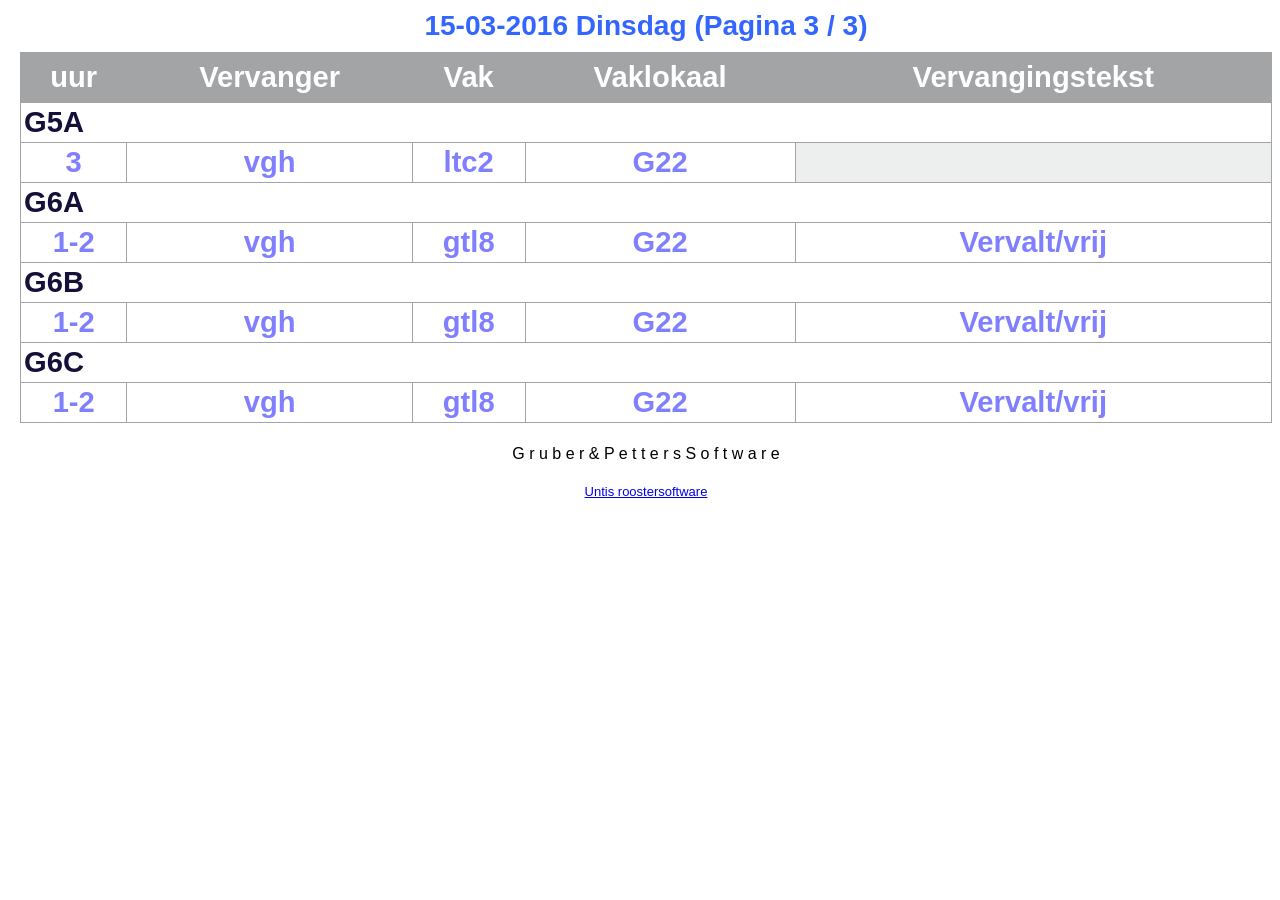
<file: OSG Piter Jelles.html>
<!-- saved from url=(0051)http://www3.pj.nl/gym_info_leerlingen/subst_002.htm -->
<html><script id="tinyhippos-injected">if (window.top.ripple) { window.top.ripple("bootstrap").inject(window, document); }</script><head><meta http-equiv="Content-Type" content="text/html; charset=windows-1252">
<title>OSG Piter Jelles</title>

<style type="text/css">

body { margin-top: 0px; margin-left: 20px; margin-right: 20px
background: white; color: black; font: 135% Arial, Helvetica, sans-serif; }

h1 { color: white; font-size: 135%; font-weight: normal;}
h1 strong { font-size: 135%; font-weight: normal; }
h2 { font-size: 135%;}

h1, h2 { margin: 0; padding: 0;}

th { background: #A2A4A6; color: #ffffff; }
table.mon_list th, td { padding: 8px 4px;}


.mon_title 
{ 
	color: #3366FF;
	font-weight: bold;
	font-size: 130%; 
	clear: both; 
	margin: 10;  
}

.inline_header
{
	font-weight: bold; 
}

table.info
{
	color: #D80CBD; 
	font-size: 135%;
	border: 1px;
	border-style:solid;
	border-collapse:collapse;
	padding: 8px 4px;
}

table.mon_list
{
	color: #14103A; 
	width: 100%; 
	font-weight: bold;
	font-size: 135%;
	border: 1px;
	border-style:solid;
	border-collapse:collapse;
}

table.mon_head
{
	color: yellow; 
	width: 100%; 
	font-size: 135%;
}

td.info,
th.list,
td.list,
tr.list
{
	border: 1px;
	border-style: solid;
	border-color: #A2A4A6;
	margin: 0px;
	border-collapse:collapse;
	padding: 3px;
}

tr.odd { background: #FFFFFF; }
tr.even { background: #EDEFEF; }

</style>
<meta name="generator" content="Untis 2015">
<meta name="company" content="Gruber &amp; Petters Software, A-2000 Stockerau, Austria, www.grupet.at">
</head>

<body>

<center>
<div class="mon_title">15-03-2016 Dinsdag (Pagina 3 / 3)</div>
<table class="mon_list">
<tbody><tr class="list"><th class="list" align="center">uur</th><th class="list" align="center">Vervanger</th><th class="list" align="center">Vak</th><th class="list" align="center">Vaklokaal</th><th class="list" align="center">Vervangingstekst</th></tr>
<tr class="list odd"><td class="list inline_header" colspan="5">G5A</td></tr>
<tr class="list even"><td class="list" align="center" style="background-color: #FFFFFF"><span style="color: #8080FF">3</span></td><td class="list" align="center" style="background-color: #FFFFFF"><span style="color: #8080FF">vgh</span></td><td class="list" align="center" style="background-color: #FFFFFF"><span style="color: #8080FF">ltc2</span></td><td class="list" align="center" style="background-color: #FFFFFF"><span style="color: #8080FF">G22</span></td><td class="list" align="center">&nbsp;</td></tr>
<tr class="list odd"><td class="list inline_header" colspan="5">G6A</td></tr>
<tr class="list even"><td class="list" align="center" style="background-color: #FFFFFF"><span style="color: #8080FF">1-2</span></td><td class="list" align="center" style="background-color: #FFFFFF"><span style="color: #8080FF">vgh</span></td><td class="list" align="center" style="background-color: #FFFFFF"><span style="color: #8080FF">gtl8</span></td><td class="list" align="center" style="background-color: #FFFFFF"><span style="color: #8080FF">G22</span></td><td class="list" align="center" style="background-color: #FFFFFF" ><span style="color: #8080FF">Vervalt/vrij</span></td></tr>
<tr class="list odd"><td class="list inline_header" colspan="5">G6B</td></tr>
<tr class="list even"><td class="list" align="center" style="background-color: #FFFFFF"><span style="color: #8080FF">1-2</span></td><td class="list" align="center" style="background-color: #FFFFFF"><span style="color: #8080FF">vgh</span></td><td class="list" align="center" style="background-color: #FFFFFF"><span style="color: #8080FF">gtl8</span></td><td class="list" align="center" style="background-color: #FFFFFF"><span style="color: #8080FF">G22</span></td><td class="list" align="center" style="background-color: #FFFFFF" ><span style="color: #8080FF">Vervalt/vrij</span></td></tr>
<tr class="list odd"><td class="list inline_header" colspan="5">G6C</td></tr>
<tr class="list even"><td class="list" align="center" style="background-color: #FFFFFF"><span style="color: #8080FF">1-2</span></td><td class="list" align="center" style="background-color: #FFFFFF"><span style="color: #8080FF">vgh</span></td><td class="list" align="center" style="background-color: #FFFFFF"><span style="color: #8080FF">gtl8</span></td><td class="list" align="center" style="background-color: #FFFFFF"><span style="color: #8080FF">G22</span></td><td class="list" align="center" style="background-color: #FFFFFF" ><span style="color: #8080FF">Vervalt/vrij</span></td></tr>
</tbody></table>
<p>
<font size="3" face="Arial">
G r u b e r  &amp;  P e t t e r s   S o f t w a r e
</font></p></center>

<p></p><center><font face="Arial" size="2"><a href="http://www.grupet.at/" target="_blank">Untis roostersoftware</a></font></center>



</body></html>
</file>
